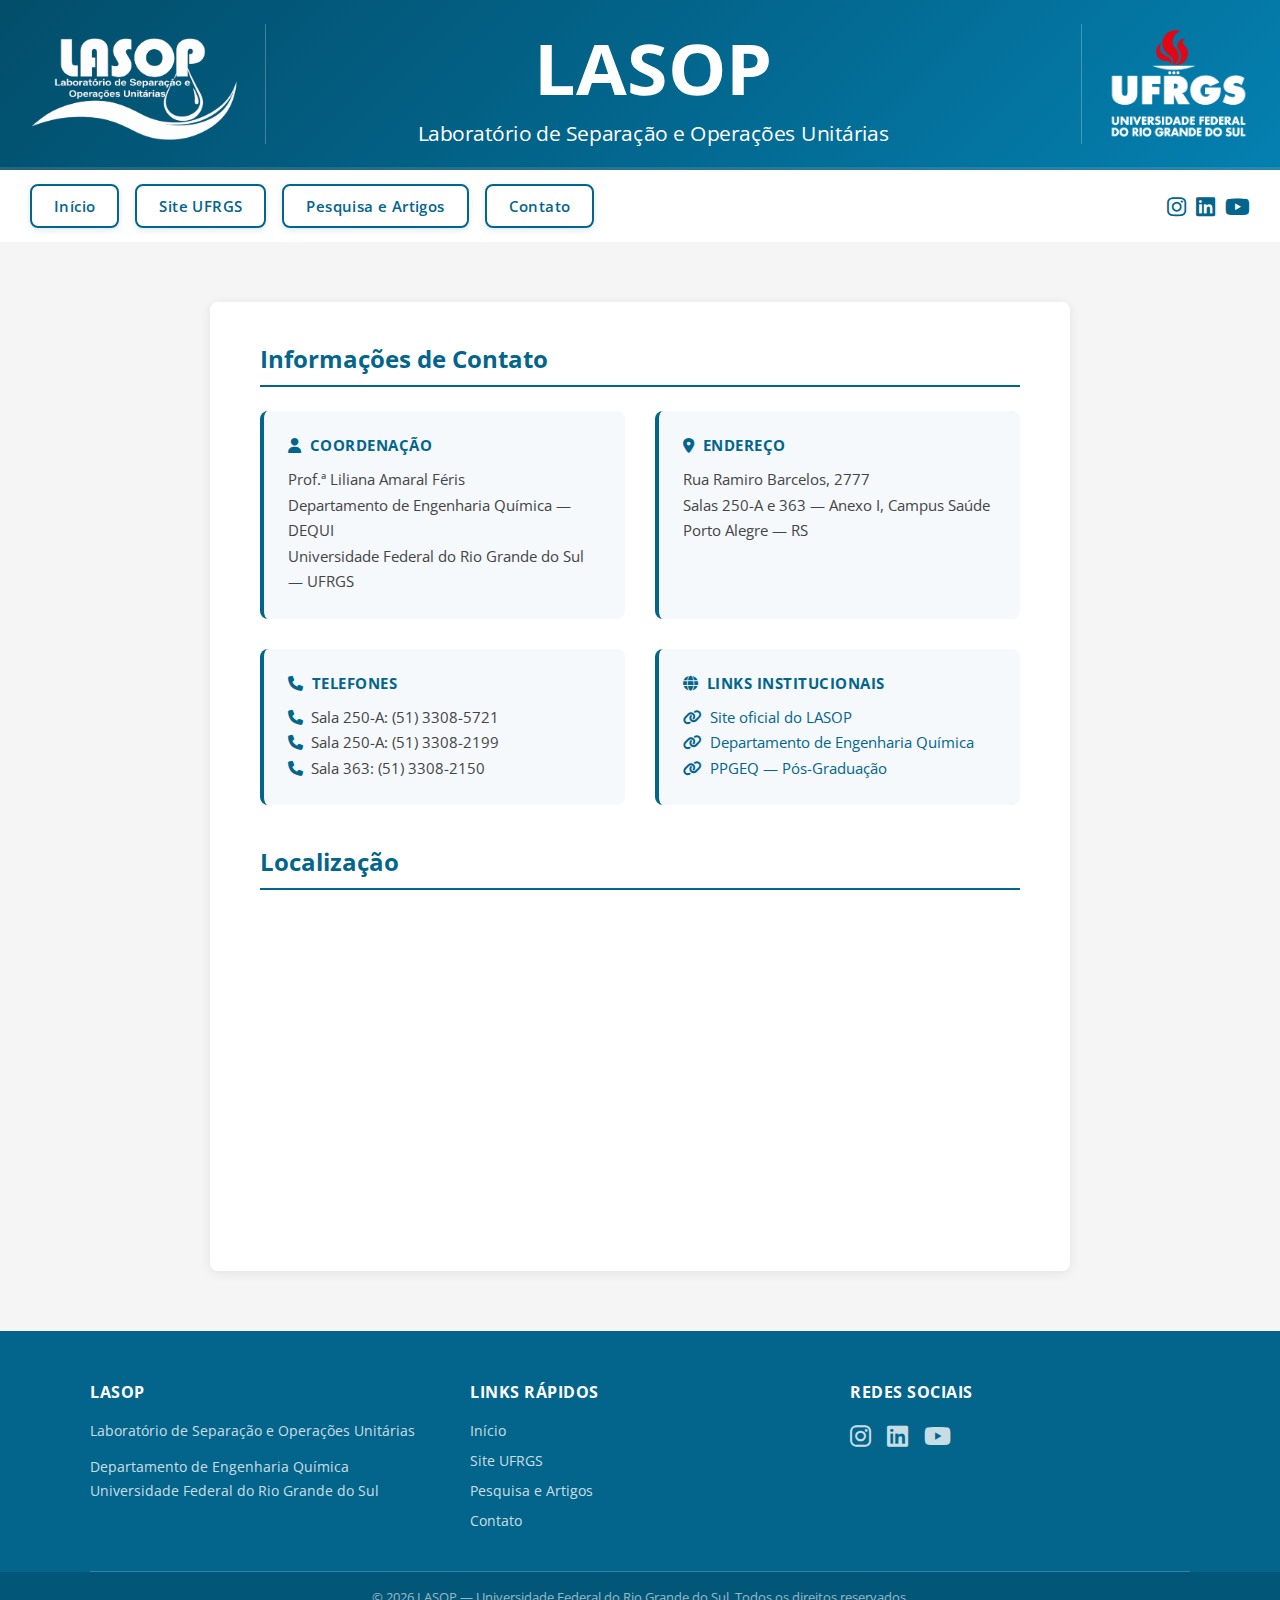
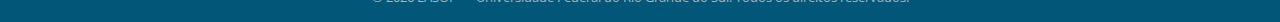
<file: contato.html>
<!DOCTYPE html>
<html lang="pt-br">
<head>
    <meta charset="UTF-8">
    <meta name="viewport" content="width=device-width, initial-scale=1.0">
    <title>LASOP — Contato</title>
    <link rel="stylesheet" href="style.css">
    <link rel="shortcut icon" href="favicon.ico" type="image/x-icon">
    <link rel="stylesheet" href="https://cdnjs.cloudflare.com/ajax/libs/font-awesome/6.5.0/css/all.min.css">
    <style>
        @import url('https://fonts.googleapis.com/css2?family=Open+Sans:ital,wght@0,300..800;1,300..800&display=swap');

        #contato-content {
            background-color: #ffffff;
            max-width: 860px;
            width: 100%;
            padding: 40px 50px;
            border-radius: 8px;
            box-shadow: 0 2px 12px rgba(0, 0, 0, 0.08);
        }

        #contato-content h2 {
            background-color: transparent;
            font-size: 24px;
            color: #03658C;
            margin-bottom: 24px;
            border-bottom: 2px solid #03658C;
            padding-bottom: 10px;
        }

        .contato-grid {
            background-color: transparent;
            display: grid;
            grid-template-columns: 1fr 1fr;
            gap: 30px;
            margin-bottom: 40px;
        }

        .contato-card {
            background-color: #f5f9fc;
            border-radius: 8px;
            padding: 24px;
            border-left: 4px solid #03658C;
        }

        .contato-card h3 {
            background-color: transparent;
            font-size: 15px;
            color: #03658C;
            text-transform: uppercase;
            letter-spacing: 0.5px;
            margin-bottom: 12px;
        }

        .contato-card p {
            background-color: transparent;
            font-size: 15px;
            color: #444;
            line-height: 1.7;
        }

        .contato-card a {
            background-color: transparent;
            color: #03658C;
            text-decoration: none;
        }

        .contato-card a:hover {
            text-decoration: underline;
        }

        .contato-card i {
            background-color: transparent;
            margin-right: 8px;
            color: #03658C;
        }

        #mapa-wrapper {
            background-color: transparent;
            margin-top: 10px;
        }

        #mapa-wrapper h2 {
            background-color: transparent;
            font-size: 24px;
            color: #03658C;
            margin-bottom: 16px;
            border-bottom: 2px solid #03658C;
            padding-bottom: 10px;
        }

        #mapa-wrapper iframe {
            width: 100%;
            height: 320px;
            border: none;
            border-radius: 8px;
        }
    </style>
</head>
<body>

    <header>
        <div id="header-left">
            <img id="logo-lasop" src="ChatGPT Image 28 de fev. de 2026, 06_47_26.png" alt="LASOP Logo">
        </div>
        <div id="header-center">
            <h1 id="principal">LASOP</h1>
            <p id="subtitulo">Laboratório de Separação e Operações Unitárias</p>
        </div>
        <div id="header-right">
            <img id="logo-ufrgs" src="Logo UFRGS-03.png" alt="Logo UFRGS">
        </div>
    </header>

    <nav>
        <div id="nav-links">
            <a href="index.html">Início</a>
            <a href="https://www.ufrgs.br/site/" target="_blank" rel="external">Site UFRGS</a>
            <a href="https://lume.ufrgs.br/handle/10183/1/discover?query=LASOP" target="_blank" rel="external">Pesquisa e Artigos</a>
            <a href="contato.html">Contato</a>
        </div>
        <div id="nav-right">
            <div id="social-icons">
                <a href="https://www.instagram.com/lasop_ufrgs/" target="_blank"><i class="fa-brands fa-instagram"></i></a>
                <a href="https://www.linkedin.com/" target="_blank"><i class="fa-brands fa-linkedin"></i></a>
                <a href="https://www.youtube.com/" target="_blank"><i class="fa-brands fa-youtube"></i></a>
            </div>
        </div>
    </nav>

    <main>
        <div id="contato-content">

            <h2>Informações de Contato</h2>

            <div class="contato-grid">

                <div class="contato-card">
                    <h3><i class="fa-solid fa-user"></i>Coordenação</h3>
                    <p>Prof.ª Liliana Amaral Féris</p>
                    <p>Departamento de Engenharia Química — DEQUI</p>
                    <p>Universidade Federal do Rio Grande do Sul — UFRGS</p>
                </div>

                <div class="contato-card">
                    <h3><i class="fa-solid fa-location-dot"></i>Endereço</h3>
                    <p>Rua Ramiro Barcelos, 2777</p>
                    <p>Salas 250-A e 363 — Anexo I, Campus Saúde</p>
                    <p>Porto Alegre — RS</p>
                </div>

                <div class="contato-card">
                    <h3><i class="fa-solid fa-phone"></i>Telefones</h3>
                    <p><i class="fa-solid fa-phone"></i>Sala 250-A: (51) 3308-5721</p>
                    <p><i class="fa-solid fa-phone"></i>Sala 250-A: (51) 3308-2199</p>
                    <p><i class="fa-solid fa-phone"></i>Sala 363: (51) 3308-2150</p>
                </div>

                <div class="contato-card">
                    <h3><i class="fa-solid fa-globe"></i>Links Institucionais</h3>
                    <p><i class="fa-solid fa-link"></i><a href="https://www.ufrgs.br/dequi-labs/lasop/" target="_blank">Site oficial do LASOP</a></p>
                    <p><i class="fa-solid fa-link"></i><a href="https://www.ufrgs.br/dequi/" target="_blank">Departamento de Engenharia Química</a></p>
                    <p><i class="fa-solid fa-link"></i><a href="https://www.ufrgs.br/ppgeq/" target="_blank">PPGEQ — Pós-Graduação</a></p>
                </div>

            </div>

            <div id="mapa-wrapper">
                <h2>Localização</h2>
                <iframe
                    src="https://www.google.com/maps/embed?pb=!1m18!1m12!1m3!1d3453.7!2d-51.2134!3d-30.0331!2m3!1f0!2f0!3f0!3m2!1i1024!2i768!4f13.1!3m3!1m2!1s0x0%3A0x0!2zMzDCsDAyJzAwLjAiUyA1McKwMTInNDguMCJX!5e0!3m2!1spt-BR!2sbr!4v1234567890"
                    allowfullscreen=""
                    loading="lazy"
                    referrerpolicy="no-referrer-when-downgrade">
                </iframe>
            </div>

        </div>
    </main>

    <footer>
        <div id="footer-content">
            <div class="footer-column">
                <h3>LASOP</h3>
                <p>Laboratório de Separação e Operações Unitárias</p>
                <p>Departamento de Engenharia Química<br>Universidade Federal do Rio Grande do Sul</p>
            </div>
            <div class="footer-column">
                <h3>Links Rápidos</h3>
                <ul>
                    <li><a href="index.html">Início</a></li>
                    <li><a href="https://www.ufrgs.br/site/" target="_blank">Site UFRGS</a></li>
                    <li><a href="https://lume.ufrgs.br/handle/10183/1/discover?query=LASOP" target="_blank">Pesquisa e Artigos</a></li>
                    <li><a href="contato.html">Contato</a></li>
                </ul>
            </div>
            <div class="footer-column">
                <h3>Redes Sociais</h3>
                <div id="footer-social">
                    <a href="https://www.instagram.com/lasop_ufrgs/" target="_blank"><i class="fa-brands fa-instagram"></i></a>
                    <a href="https://www.linkedin.com/" target="_blank"><i class="fa-brands fa-linkedin"></i></a>
                    <a href="https://www.youtube.com/" target="_blank"><i class="fa-brands fa-youtube"></i></a>
                </div>
            </div>
        </div>
        <div id="footer-bottom">
            <p>© 2026 LASOP — Universidade Federal do Rio Grande do Sul. Todos os direitos reservados.</p>
        </div>
    </footer>

</body>
</html>
</file>
<file: style.css>
@charset "UTF-8";

* {
    font-family: "Open Sans", sans-serif;
    margin: 0;
    padding: 0;
    box-sizing: border-box;
}

body {
    background-color: #ffffff;
}

header {
    background: linear-gradient(135deg, #024e6b 0%, #03658C 50%, #0480b0 100%);
    padding: 20px 30px;
    display: flex;
    flex-direction: row;
    align-items: center;
    justify-content: space-between;
    gap: 20px;
    border-bottom: 3px solid rgba(255, 255, 255, 0.15);
    box-shadow: 0 4px 12px rgba(0, 0, 0, 0.2);
}

#header-left {
    background-color: transparent;
    flex-shrink: 0;
    padding-right: 24px;
    border-right: 1px solid rgba(255, 255, 255, 0.25);
}

img#logo-lasop {
    background-color: transparent;
    height: 120px;
    width: auto;
    display: block;
    object-fit: contain;
}

h1#principal {
    background-color: transparent;
    font-size: 70px;
    color: white;
    margin: 0;
    transform: scaleX(1.05);
    display: inline-block;
}

#subtitulo {
    background-color: transparent;
    font-size: 20px;
    color: white;
    margin: 4px 0 0 0;
    transform: scaleX(1.05  );
    display: inline-block;
}

nav {
    background-color: #ffffff;
    padding: 14px 30px;
    width: 100%;
    display: flex;
    flex-direction: row;
    align-items: center;
    justify-content: space-between;
    box-shadow: 0 2px 8px rgba(0, 0, 0, 0.15);
}

#nav-links {
    background-color: transparent;
    display: flex;
    flex-direction: row;
    gap: 16px;
}

#nav-links a {
    background-color: transparent;
    color: #03658C;
    text-decoration: none;
    padding: 10px 22px;
    font-size: 15px;
    font-weight: 600;
    border: 2px solid #03658C;
    border-radius: 8px;
    box-shadow: 0 2px 6px rgba(3, 101, 140, 0.15);
    letter-spacing: 0.4px;
    transition: background-color 0.25s ease, color 0.25s ease, box-shadow 0.25s ease, transform 0.15s ease;
}

#nav-links a:hover {
    background-color: #03658C;
    color: #ffffff;
    box-shadow: 0 6px 16px rgba(3, 101, 140, 0.35);
    transform: translateY(-2px);
}

#nav-links a:active {
    transform: translateY(0px);
    box-shadow: 0 2px 6px rgba(3, 101, 140, 0.2);
}

#nav-right {
    background-color: transparent;
    display: flex;
    flex-direction: row;
    align-items: center;
    gap: 16px;
}



#social-icons {
    background-color: transparent;
    display: flex;
    flex-direction: row;
    gap: 10px;
}

#social-icons a {
    background-color: transparent;
    color: #03658C;
    font-size: 22px;
    transition: color 0.2s ease, transform 0.15s ease;
}

#social-icons a:hover {
    color: #024E6B;
    transform: translateY(-2px);
}

#header-center {
    background-color: transparent;
    display: flex;
    flex-direction: column;
    align-items: center;
    justify-content: center;
    text-align: center;
    flex: 1;
    margin-left: -40px;
}

#header-right {
    background-color: transparent;
    flex-shrink: 0;
    display: flex;
    align-items: center;
    padding-left: 24px;
    border-left: 1px solid rgba(255, 255, 255, 0.25);
}

#logo-ufrgs {
    background-color: transparent;
    height: 120px;
    width: auto;
    object-fit: contain;
}

main {
    background-color: #f5f5f5;
    padding: 60px 20px;
    display: flex;
    justify-content: center;
}

#main-content {
    background-color: #ffffff;
    max-width: 860px;
    width: 100%;
    padding: 40px 50px;
    border-radius: 8px;
    box-shadow: 0 2px 12px rgba(0, 0, 0, 0.08);
}

#main-content p {
    background-color: transparent;
    font-size: 16px;
    line-height: 1.8;
    color: #333333;
    text-align: justify;
    margin-bottom: 20px;
}

#main-content p:last-child {
    margin-bottom: 0;
}

footer {
    background-color: #03658C;
    color: white;
    padding: 50px 40px 0px 40px;
    margin-top: auto;
}

#footer-content {
    background-color: transparent;
    display: flex;
    flex-direction: row;
    justify-content: space-between;
    gap: 40px;
    max-width: 1100px;
    margin: 0 auto;
    padding-bottom: 40px;
    border-bottom: 1px solid rgba(255, 255, 255, 0.2);
}

.footer-column {
    background-color: transparent;
    display: flex;
    flex-direction: column;
    gap: 12px;
    flex: 1;
}

.footer-column h3 {
    background-color: transparent;
    font-size: 16px;
    font-weight: 700;
    color: white;
    letter-spacing: 0.5px;
    margin-bottom: 4px;
    text-transform: uppercase;
}

.footer-column p {
    background-color: transparent;
    font-size: 14px;
    color: rgba(255, 255, 255, 0.8);
    line-height: 1.7;
}

.footer-column ul {
    background-color: transparent;
    list-style: none;
    display: flex;
    flex-direction: column;
    gap: 8px;
}

.footer-column ul li {
    background-color: transparent;
}

.footer-column ul li a {
    background-color: transparent;
    color: rgba(255, 255, 255, 0.8);
    text-decoration: none;
    font-size: 14px;
    transition: color 0.2s ease;
}

.footer-column ul li a:hover {
    color: white;
}

#footer-social {
    background-color: transparent;
    display: flex;
    flex-direction: row;
    gap: 16px;
}

#footer-social a {
    background-color: transparent;
    color: rgba(255, 255, 255, 0.8);
    font-size: 24px;
    transition: color 0.2s ease, transform 0.15s ease;
}

#footer-social a:hover {
    color: white;
    transform: translateY(-2px);
}

#footer-bottom {
    background-color: rgba(0, 0, 0, 0.15);
    text-align: center;
    padding: 16px;
    margin: 0 -40px;
}

#footer-bottom p {
    background-color: transparent;
    font-size: 13px;
    color: rgba(255, 255, 255, 0.6);
}

#lang-switcher {
    background-color: transparent;
    display: flex;
    flex-direction: row;
    gap: 8px;
    align-items: center;
    border-left: 1px solid rgba(3, 101, 140, 0.3);
    padding-left: 14px;
}

#lang-switcher a {
    background-color: transparent;
    border: none;
    box-shadow: none;
    padding: 0;
    transition: transform 0.15s ease, opacity 0.15s ease;
}

#lang-switcher a img {
    background-color: transparent;
    border-radius: 3px;
    display: block;
}

#lang-switcher a:hover {
    transform: translateY(-2px) scale(1.1);
    background-color: transparent;
    box-shadow: none;
    opacity: 0.85;
}
/* ===================== RESPONSIVIDADE ===================== */

@media (max-width: 1100px) {
    #nav-links a {
        padding: 8px 14px;
        font-size: 13px;
    }
}

@media (max-width: 900px) {
    h1#principal {
        font-size: 48px;
        letter-spacing: 4px;
    }

    #subtitulo {
        font-size: 11px;
        letter-spacing: 2px;
    }

    img#logo-lasop,
    #logo-ufrgs {
        height: 90px;
    }

    #nav-links a {
        padding: 7px 10px;
        font-size: 12px;
    }

    #nav-right {
        gap: 10px;
    }
}

@media (max-width: 768px) {
    header {
        flex-wrap: wrap;
        justify-content: space-between;
        padding: 12px 16px;
    }

    #header-left {
        border-right: none;
        padding-right: 0;
    }

    #header-right {
        border-left: none;
        padding-left: 0;
    }

    #header-center {
        order: 3;
        width: 100%;
        margin-left: 0;
    }

    img#logo-lasop,
    #logo-ufrgs {
        height: 70px;
    }

    h1#principal {
        font-size: 36px;
        letter-spacing: 3px;
    }

    #subtitulo {
        font-size: 10px;
        letter-spacing: 1.5px;
    }

    nav {
        flex-wrap: wrap;
        gap: 10px;
        padding: 10px 16px;
    }

    #nav-links {
        flex-wrap: wrap;
        gap: 8px;
        width: 100%;
    }

    #nav-right {
        width: 100%;
        justify-content: flex-end;
    }

    #footer-content {
        flex-direction: column;
        gap: 24px;
    }

    #footer-bottom {
        margin: 0 -16px;
    }

    footer {
        padding: 40px 16px 0 16px;
    }
}

@media (max-width: 480px) {
    img#logo-lasop,
    #logo-ufrgs {
        height: 55px;
    }

    h1#principal {
        font-size: 28px;
        letter-spacing: 2px;
    }

    #subtitulo {
        font-size: 9px;
        letter-spacing: 1px;
    }

    #nav-links a {
        padding: 6px 10px;
        font-size: 11px;
    }

    #main-content {
        padding: 24px 16px;
    }
}
/* ===================== SLIDESHOW ===================== */

#slideshow {
    position: relative;
    width: 100%;
    height: 300px;
    overflow: hidden;
    background-color: #000;
}

.slide {
    position: absolute;
    width: 100%;
    height: 100%;
    opacity: 0;
    transition: opacity 0.8s ease-in-out;
}

.slide.active {
    opacity: 1;
}

.slide img {
    width: 100%;
    height: 100%;
    object-fit: cover;
    display: block;
    background-color: transparent;
}

.slide-btn {
    position: absolute;
    top: 50%;
    transform: translateY(-50%);
    background-color: rgba(0, 0, 0, 0.4);
    color: white;
    border: none;
    padding: 12px 16px;
    font-size: 18px;
    cursor: pointer;
    z-index: 10;
    transition: background-color 0.2s ease;
    border-radius: 4px;
}

.slide-btn:hover {
    background-color: rgba(0, 0, 0, 0.7);
}

.slide-btn.prev {
    left: 16px;
}

.slide-btn.next {
    right: 16px;
}

#slide-dots {
    position: absolute;
    bottom: 14px;
    width: 100%;
    display: flex;
    justify-content: center;
    gap: 8px;
    background-color: transparent;
    z-index: 10;
}

.dot {
    width: 10px;
    height: 10px;
    background-color: rgba(255, 255, 255, 0.5);
    border-radius: 50%;
    cursor: pointer;
    transition: background-color 0.2s ease, transform 0.2s ease;
}

.dot.active {
    background-color: white;
    transform: scale(1.2);
}

@media (max-width: 768px) {
    #slideshow {
        height: 200px;
    }

    .slide-btn {
        padding: 8px 12px;
        font-size: 14px;
    }
}

@media (max-width: 480px) {
    #slideshow {
        height: 150px;
    }
}
/* ===================== NOTÍCIAS ===================== */

#noticias {
    background-color: #f0f7fa;
    padding: 40px 30px;
    border-bottom: 1px solid #d0e8f0;
}

#noticias-header {
    background-color: transparent;
    max-width: 1100px;
    margin: 0 auto 24px auto;
}

#noticias-header h2 {
    background-color: transparent;
    font-size: 20px;
    font-weight: 700;
    color: #03658C;
    text-transform: uppercase;
    letter-spacing: 1.5px;
    padding-bottom: 10px;
    border-bottom: 3px solid #03658C;
    display: inline-block;
}

#noticias-grid {
    background-color: transparent;
    display: grid;
    grid-template-columns: repeat(3, 1fr);
    gap: 20px;
    max-width: 1100px;
    margin: 0 auto;
}

.noticia-card {
    background-color: #ffffff;
    border-radius: 8px;
    padding: 22px 24px;
    box-shadow: 0 2px 8px rgba(3, 101, 140, 0.1);
    border-top: 4px solid #03658C;
    display: flex;
    flex-direction: column;
    gap: 8px;
    transition: box-shadow 0.2s ease, transform 0.15s ease;
}

.noticia-card:hover {
    box-shadow: 0 6px 16px rgba(3, 101, 140, 0.2);
    transform: translateY(-2px);
}

.noticia-data {
    background-color: transparent;
    font-size: 12px;
    color: #888;
    font-weight: 600;
    text-transform: uppercase;
    letter-spacing: 0.5px;
}

.noticia-titulo {
    background-color: transparent;
    font-size: 15px;
    font-weight: 700;
    color: #1a1a1a;
    line-height: 1.4;
}

.noticia-resumo {
    background-color: transparent;
    font-size: 13px;
    color: #555;
    line-height: 1.6;
    flex: 1;
}

.noticia-link {
    background-color: transparent;
    font-size: 13px;
    font-weight: 600;
    color: #03658C;
    text-decoration: none;
    margin-top: 4px;
    transition: color 0.2s ease;
}

.noticia-link:hover {
    color: #024e6b;
}

@media (max-width: 900px) {
    #noticias-grid {
        grid-template-columns: repeat(2, 1fr);
    }
}

@media (max-width: 600px) {
    #noticias-grid {
        grid-template-columns: 1fr;
    }

    #noticias {
        padding: 30px 16px;
    }
}
/* ===================== DARK MODE TOGGLE ===================== */

#dark-toggle {
    background-color: transparent;
    border: 2px solid #03658C;
    color: #03658C;
    border-radius: 8px;
    padding: 7px 10px;
    font-size: 16px;
    cursor: pointer;
    transition: background-color 0.2s ease, color 0.2s ease, transform 0.15s ease;
    display: flex;
    align-items: center;
    justify-content: center;
}

#dark-toggle:hover {
    background-color: #03658C;
    color: white;
    transform: translateY(-2px);
}

/* ===================== DARK MODE ===================== */

body.dark-mode {
    background-color: #1a1a2e;
}

body.dark-mode nav {
    background-color: #16213e;
    box-shadow: 0 2px 8px rgba(0, 0, 0, 0.4);
}

body.dark-mode #nav-links a {
    color: #7ec8e3;
    border-color: #7ec8e3;
}

body.dark-mode #nav-links a:hover {
    background-color: #7ec8e3;
    color: #16213e;
}

body.dark-mode #social-icons a {
    color: #7ec8e3;
}

body.dark-mode #social-icons a:hover {
    color: #ffffff;
}

body.dark-mode #dark-toggle {
    border-color: #7ec8e3;
    color: #7ec8e3;
}

body.dark-mode #dark-toggle:hover {
    background-color: #7ec8e3;
    color: #16213e;
}

body.dark-mode main {
    background-color: #0f3460;
}

body.dark-mode #main-content {
    background-color: #16213e;
    box-shadow: 0 2px 12px rgba(0, 0, 0, 0.4);
}

body.dark-mode #main-content p {
    color: #c9d1d9;
}

body.dark-mode #noticias {
    background-color: #0f3460;
    border-bottom-color: #1a4a7a;
}

body.dark-mode #noticias-header h2 {
    color: #7ec8e3;
    border-bottom-color: #7ec8e3;
}

body.dark-mode .noticia-card {
    background-color: #16213e;
    border-top-color: #7ec8e3;
    box-shadow: 0 2px 8px rgba(0, 0, 0, 0.3);
}

body.dark-mode .noticia-card:hover {
    box-shadow: 0 6px 16px rgba(0, 0, 0, 0.5);
}

body.dark-mode .noticia-data {
    color: #8b949e;
}

body.dark-mode .noticia-titulo {
    color: #e6edf3;
}

body.dark-mode .noticia-resumo {
    color: #8b949e;
}

body.dark-mode .noticia-link {
    color: #7ec8e3;
}

body.dark-mode footer {
    background-color: #0d1b2a;
}

body.dark-mode #footer-bottom {
    background-color: rgba(0, 0, 0, 0.3);
}
/* ===================== FORMULÁRIO DE CONTATO ===================== */

#contato-form {
    background-color: transparent;
    margin-top: 40px;
    padding-top: 40px;
    border-top: 2px solid #e5e7eb;
}

#contato-form h2 {
    background-color: transparent;
    font-size: 20px;
    font-weight: 700;
    color: #03658C;
    text-transform: uppercase;
    letter-spacing: 1.5px;
    padding-bottom: 10px;
    border-bottom: 3px solid #03658C;
    display: inline-block;
    margin-bottom: 24px;
}

#form-grid {
    background-color: transparent;
    display: grid;
    grid-template-columns: 1fr 1fr;
    gap: 16px;
}

.form-group {
    background-color: transparent;
    display: flex;
    flex-direction: column;
    gap: 6px;
}

.form-full {
    grid-column: 1 / -1;
}

.form-group label {
    background-color: transparent;
    font-size: 13px;
    font-weight: 600;
    color: #555;
    letter-spacing: 0.3px;
}

.form-group input,
.form-group textarea {
    background-color: #f9fafb;
    border: 1.5px solid #d1d5db;
    border-radius: 8px;
    padding: 10px 14px;
    font-size: 14px;
    color: #333;
    font-family: "Open Sans", sans-serif;
    transition: border-color 0.2s ease, box-shadow 0.2s ease;
    resize: vertical;
}

.form-group input:focus,
.form-group textarea:focus {
    outline: none;
    border-color: #03658C;
    box-shadow: 0 0 0 3px rgba(3, 101, 140, 0.1);
    background-color: #ffffff;
}

#form-submit {
    background-color: #03658C;
    color: white;
    border: none;
    border-radius: 8px;
    padding: 12px 28px;
    font-size: 15px;
    font-weight: 600;
    cursor: pointer;
    font-family: "Open Sans", sans-serif;
    transition: background-color 0.2s ease, transform 0.15s ease, box-shadow 0.2s ease;
    box-shadow: 0 2px 6px rgba(3, 101, 140, 0.25);
    display: inline-flex;
    align-items: center;
    gap: 8px;
}

#form-submit:hover {
    background-color: #024e6b;
    transform: translateY(-2px);
    box-shadow: 0 6px 16px rgba(3, 101, 140, 0.35);
}

#form-submit:active {
    transform: translateY(0);
}

#form-status {
    background-color: transparent;
    font-size: 13px;
    margin-top: 8px;
}

@media (max-width: 600px) {
    #form-grid {
        grid-template-columns: 1fr;
    }
}

/* Dark mode - formulário */
body.dark-mode #contato-form {
    border-top-color: #30363d;
}

body.dark-mode #contato-form h2 {
    color: #58a6ff;
    border-bottom-color: #58a6ff;
}

body.dark-mode .form-group label {
    color: #8b949e;
}

body.dark-mode .form-group input,
body.dark-mode .form-group textarea {
    background-color: #0d1117;
    border-color: #30363d;
    color: #e6edf3;
}

body.dark-mode .form-group input:focus,
body.dark-mode .form-group textarea:focus {
    border-color: #58a6ff;
    box-shadow: 0 0 0 3px rgba(88, 166, 255, 0.1);
    background-color: #161b22;
}

body.dark-mode #form-submit {
    background-color: #58a6ff;
    color: #0d1117;
}

body.dark-mode #form-submit:hover {
    background-color: #79b8ff;
}
</file>
